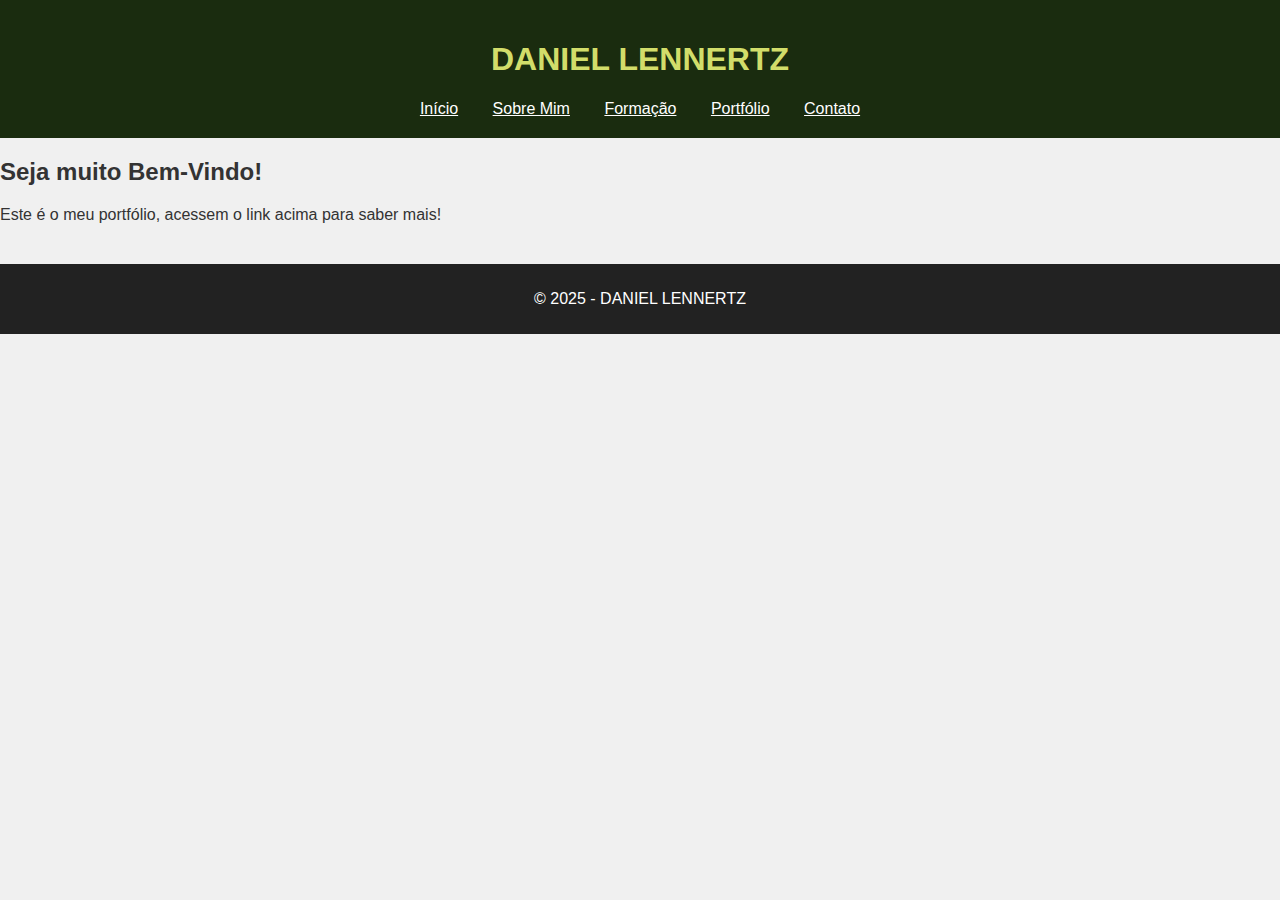
<file: index.html>
<!DOCTYPE html>
<html lang="pt-BR">
<head>
    <meta charset="UTF-8">
    <meta name="viewport" content="width=device-width, initial-scale=1.0">
    <title>Portfólio - Início </title>
    <link rel="stylesheet" href="style.css">
</head>
<body>
    <!--MENU -->
    <header>
     <h1>DANIEL LENNERTZ</h1>
      <nav>
        <a href="index.html">Início</a>
        <a href="sobre.html">Sobre Mim</a> 
        <a href="formacao.html">Formação</a>
        <a href="portfolio.html">Portfólio</a>
        <a href="contato.html">Contato</a>
      </nav>
    </header>
    <!--Conteúdo principal do inicio  -->
    <section>
        <h2>Seja muito Bem-Vindo!</h2>
        <p>Este é o meu portfólio, acessem o link acima para saber mais!</p>
    </section>

        <footer>
            <p>© 2025 - DANIEL LENNERTZ</p>
        </footer>
</body>
</html>
</file>
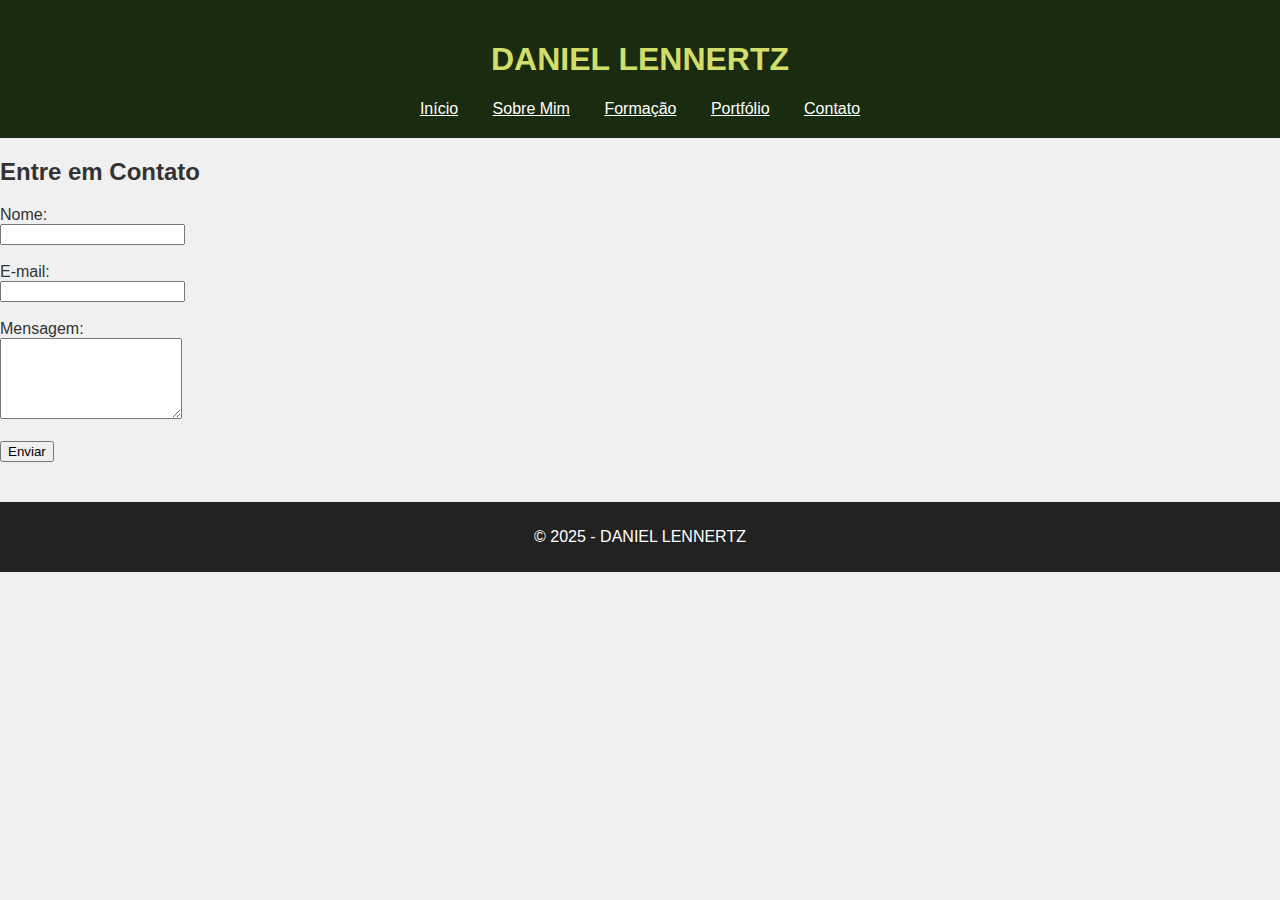
<file: contato.html>
<!DOCTYPE html>
<html lang="pt-br">
<head>
  <meta charset="UTF-8">
  <title>Contato</title>
  <link rel="stylesheet" href="style.css">
</head>
<body>

  <!-- Menu -->
  <header>
    
    <h1>DANIEL LENNERTZ</h1>
    <nav>
      <a href="index.html">Início</a>
      <a href="sobre.html">Sobre Mim</a>
      <a href="formacao.html">Formação</a>
      <a href="portfolio.html">Portfólio</a>
      <a href="contato.html">Contato</a>
    </nav>
  </header>

  <!-- Conteúdo principal da area contato-->
  <section>
    <h2>Entre em Contato</h2>

     <form>
      <label for="nome">Nome:</label><br>
      <input type="text" id="nome" name="nome" required><br><br>

      <label for="email"> E-mail:</label><br>
      <input type="email" id="email" name="email" required><br><br>

      <label for="mensagem">Mensagem:</label><br>
      <textarea id="mensagem" name="mensagem" rows="5" required></textarea><br><br>

      <button type="submit">Enviar</button>
     </form>

  </section>

    <footer>
        <p>© 2025 - DANIEL LENNERTZ</p>
    </footer>

</body>
</html>
</file>
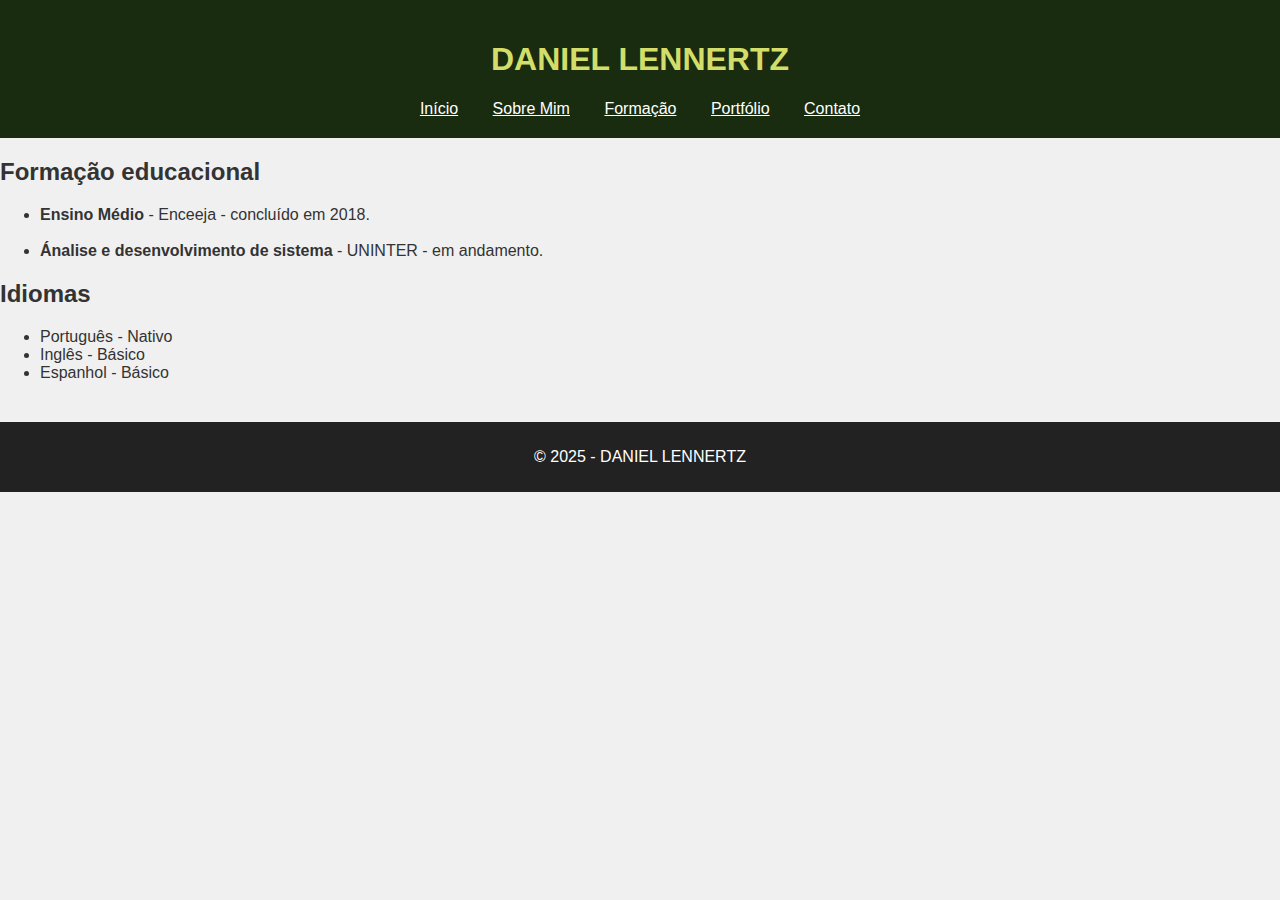
<file: formacao.html>
<!DOCTYPE html>
<html lang="pt-BR">
<head>
    <meta charset="UTF-8">
    <meta name="viewport" content="width=device-width, initial-scale=1.0">
    <title>Formação</title>
    <link rel="stylesheet" href="style.css">
</head>
<body>
    <!--MENU -->
    <header>
<h1>DANIEL LENNERTZ</h1>
 <nav>
    <a href="index.html">Início</a>
    <a href="sobre.html">Sobre Mim</a> 
    <a href="formacao.html">Formação</a>
    <a href="portfolio.html">Portfólio</a>
    <a href="contato.html">Contato</a>
 </nav>
</header>
<!--Conteúdo principal da area formação-->
    <section>
        <h2>Formação educacional</h2>
        <ul>
        <li><strong>Ensino Médio</strong> - Enceeja - concluído em 2018. </li><br>
        <li><strong>Ánalise e desenvolvimento de sistema</strong> - UNINTER - em andamento.</li:><br>
        </ul>
    </section>
        <h2>Idiomas</h2>
        <ul>
            <li>Português - Nativo</li>
            <li>Inglês - Básico</li>
            <li>Espanhol - Básico</li>

        </ul>
          <footer>
            <p>© 2025 - DANIEL LENNERTZ</p>
          </footer>
</body>
</html>
</file>
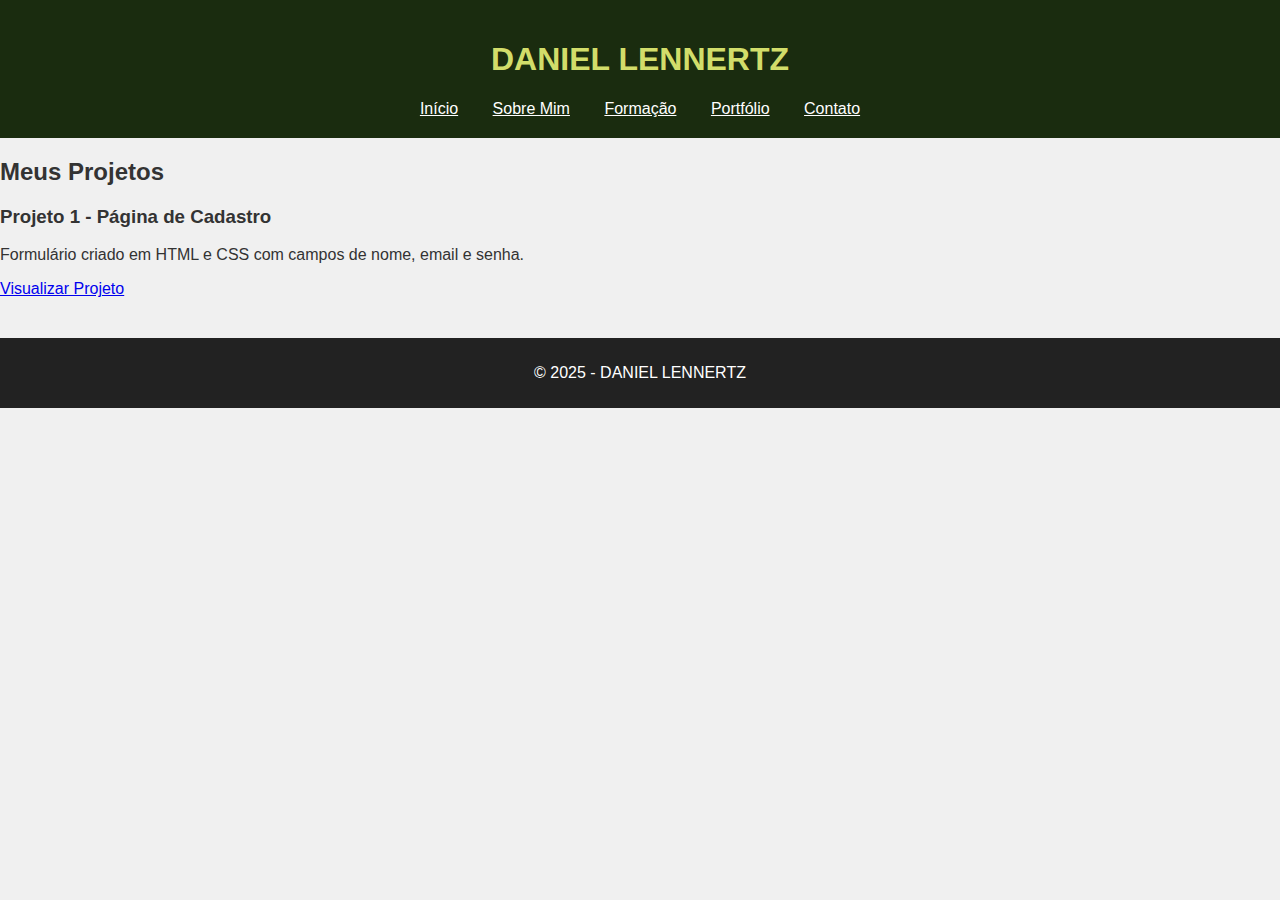
<file: portfolio.html>
<!DOCTYPE html>
<html lang="pt-br">
<head>
  <meta charset="UTF-8">
  <title>Portfólio</title>
  <link rel="stylesheet" href="style.css">
</head>
<body>

  <!-- Menu -->
  <header>
    <h1>DANIEL LENNERTZ</h1>
    <nav>
      <a href="index.html">Início</a>
      <a href="sobre.html">Sobre Mim</a>
      <a href="formacao.html">Formação</a>
      <a href="portfolio.html">Portfólio</a>
      <a href="contato.html">Contato</a>
    </nav>
  </header>

  <!-- Conteúdo principal da area portfolio-->
  <section>
    <h2>Meus Projetos</h2>

    <div class="projeto">
      <h3>Projeto 1 - Página de Cadastro</h3>
      <p>Formulário criado em HTML e CSS com campos de nome, email e senha.</p>
      <a href="https://lennertz-ads.github.io/Menu-formulario.github.io/" >Visualizar Projeto</a>
    </div>
  </section>

  <footer>
    <p>© 2025 - DANIEL LENNERTZ</p>
  </footer>

</body>
</html>
</file>
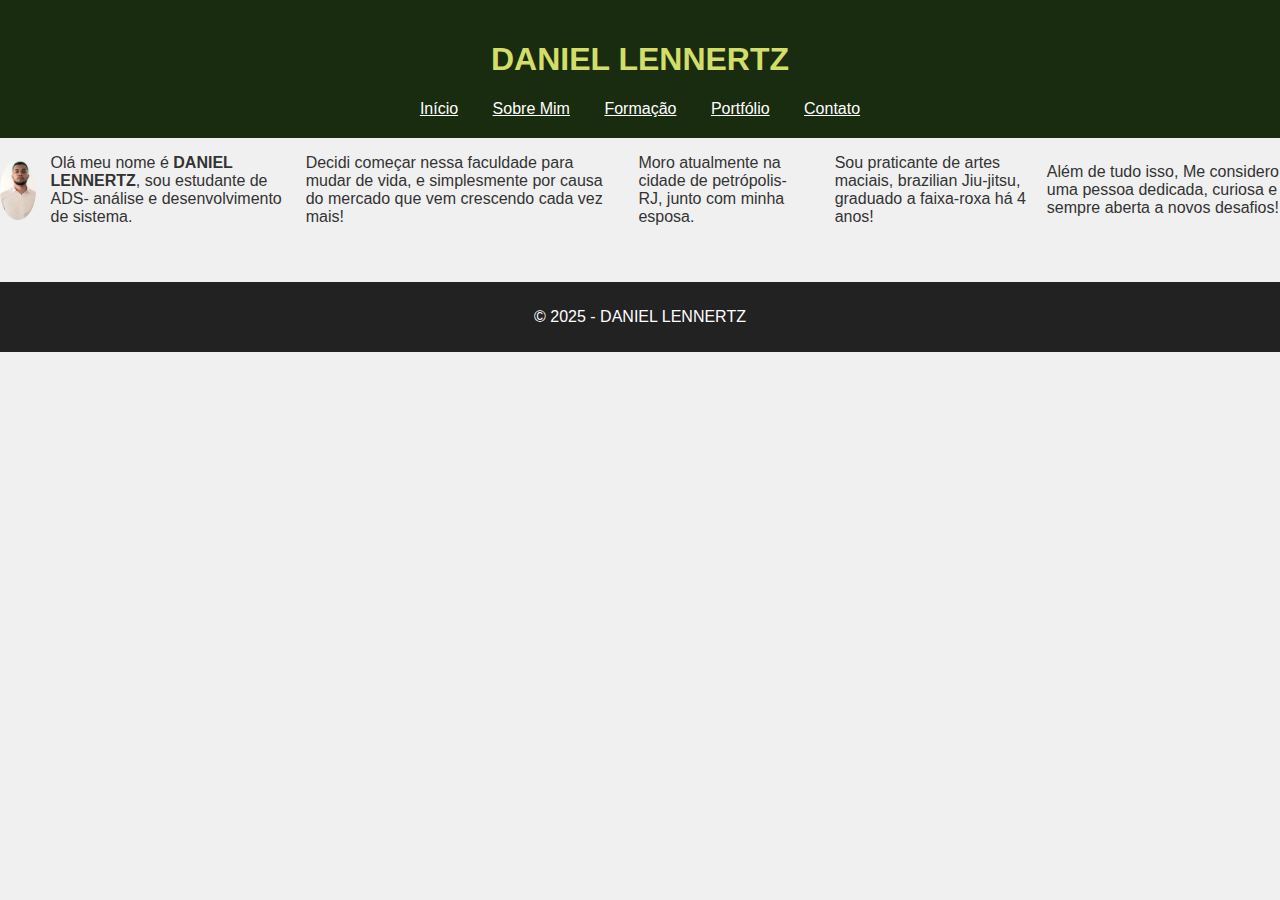
<file: sobre.html>
<!DOCTYPE html>
<html lang="pt-BR">
<head>
    <meta charset="UTF-8">
    <meta name="viewport" content="width=device-width, initial-scale=1.0">
    <title>Sobre Mim</title>
    <link rel="stylesheet" href="style.css">
</head>
<body>
    

<header>
    <!--Menu -->
<h1>DANIEL LENNERTZ</h1>
 <nav>
    <a href="index.html">Início</a>
    <a href="sobre.html">Sobre Mim</a> 
    <a href="formacao.html">Formação</a>
    <a href="portfolio.html">Portfólio</a>
    <a href="contato.html">Contato</a>
 </nav>
</header>
<!--Contepudo principal da area sobre mim-->
<section class="cabecalho"><img src="foto-perfil.jpg" alt="minha-foto">
    <p>Olá meu nome é <strong>DANIEL LENNERTZ</strong>, sou estudante de ADS- análise e desenvolvimento de sistema.</p>
    <p>Decidi começar nessa faculdade para mudar de vida, e simplesmente por causa do mercado que vem crescendo cada vez mais!</p>
    </p> Moro atualmente na cidade de petrópolis-RJ, junto com minha esposa.</p>
    <p>Sou praticante de artes maciais, brazilian Jiu-jitsu, graduado a faixa-roxa há 4 anos!</p>
    <p>Além de tudo isso, Me considero uma pessoa dedicada, curiosa e sempre aberta a novos desafios!</p>

</section>

<footer>
    <p>© 2025 - DANIEL LENNERTZ</p>
</footer>


</body>
</html>
</file>
<file: style.css>
body {
    margin: 0;
    font-family: Arial, sans-serif;
    background-color: #f0f0f0;
    color: #333;
}

header {
    background-color: #1a2c0f;
    color: rgb(210, 221, 106);
    padding: 20px;
    text-align: center;
}

nav a {
    color: white;
    text-decoration: nome;
    margin: 10px;
    padding: 5px;
}

nav a:hover {
    background-color: #555;
}

footer {
    background-color: #222;
    color: white;
    text-align: center;
    padding: 10px;
    margin-top: 40px;
}

.cabecalho {
  display: flex;
  align-items: center;
  gap: 15px;
  margin-bottom: 20px;
}

.cabecalho img {
  width: 60px;
  height: 60px;
  border-radius: 50%;
  object-fit: cover;
}

.cabecalho h1 {
  margin: 0;
  font-size: 24px;
}
</file>
